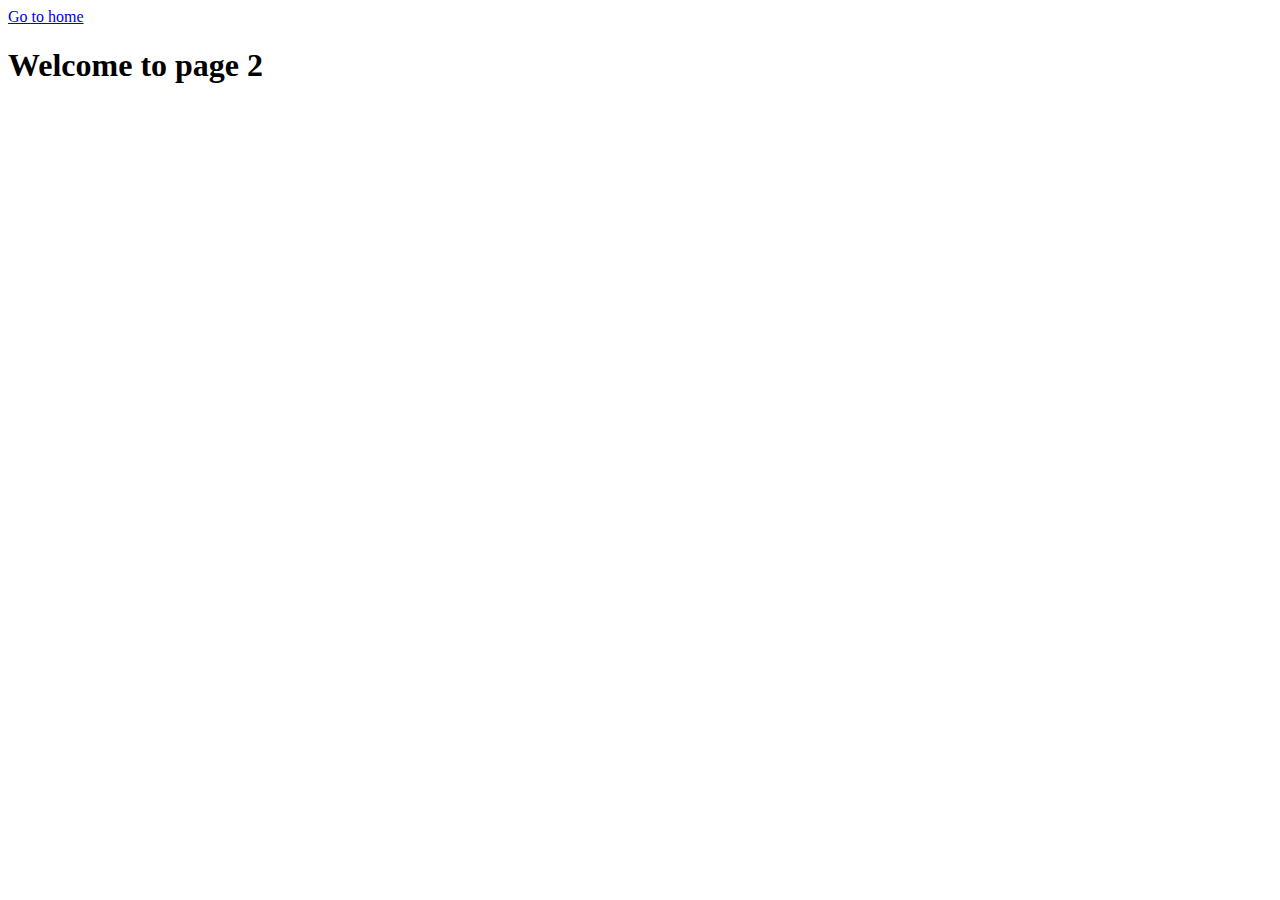
<file: page-2.html>
<!DOCTYPE html>
<html lang="en">
  <head>
    <meta charset="UTF-8" />
    <meta http-equiv="X-UA-Compatible" content="IE=edge" />
    <meta name="viewport" content="width=device-width, initial-scale=1.0" />
    <title>Page 2</title>
  </head>
  <body>
    <section>
      <a href="./index.html">Go to home</a>
      <h1>Welcome to page 2</h1>
    </section>
  </body>
</html>
</file>
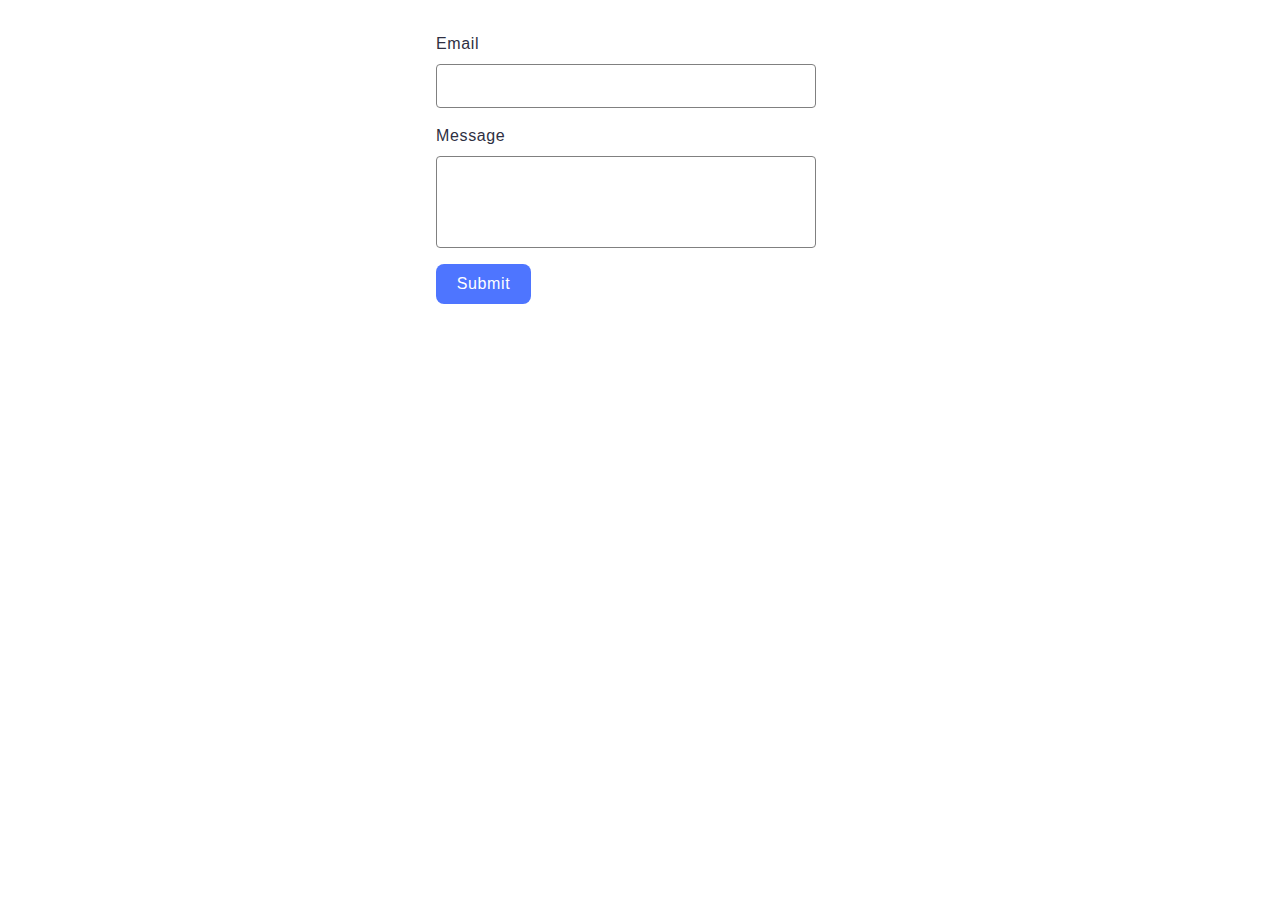
<file: src/2-form.html>
<!DOCTYPE html>
<html lang="en">
  <head>
    <meta charset="UTF-8" />
    <meta http-equiv="X-UA-Compatible" content="IE=edge" />
    <meta name="viewport" content="width=device-width, initial-scale=1.0" />
    <title>Form</title>
    <link rel="stylesheet" href="./css/form.css" />
  </head>
  <body>
    <form class="feedback-form" autocomplete="off">
      <label>
        Email
        <input type="email" name="email" autofocus />
      </label>
      <label>
        Message
        <textarea name="message" rows="8"></textarea>
      </label>
      <button type="submit">Submit</button>
    </form>
    <script src="./js/2-form.js" type="module"></script>
  </body>
</html>
</file>
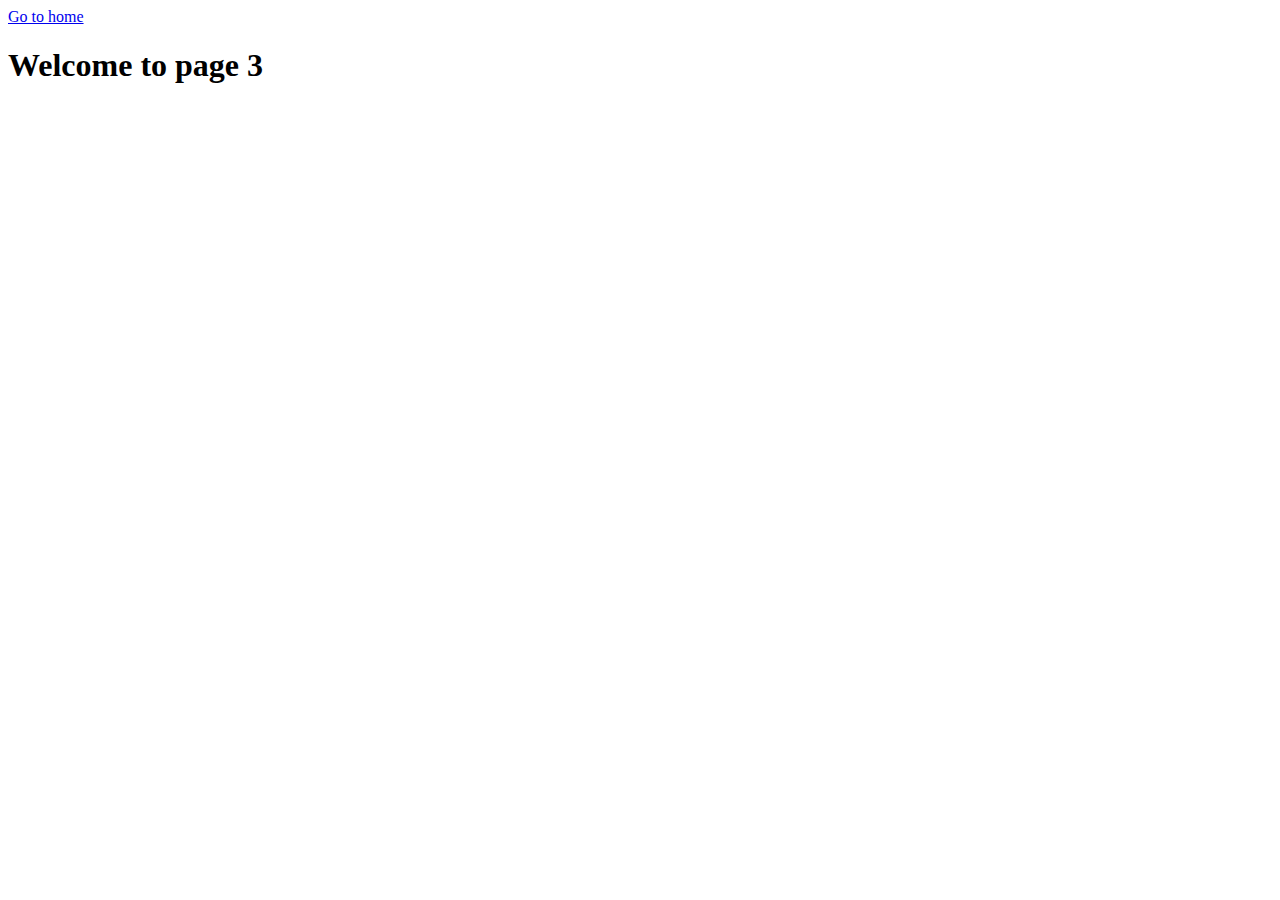
<file: src/page-3.html>
<!DOCTYPE html>
<html lang="en">
  <head>
    <meta charset="UTF-8" />
    <meta http-equiv="X-UA-Compatible" content="IE=edge" />
    <meta name="viewport" content="width=device-width, initial-scale=1.0" />
    <title>Page 3</title>
  </head>
  <body>
    <section>
      <a href="./index.html">Go to home</a>
      <h1>Welcome to page 3</h1>
    </section>
  </body>
</html>
</file>
<file: src/css/form.css>
body {
  background-color: F5F5F5;
  color: #2e2f42;
  line-height: 1.5;
  max-width: 1440px;
  font-family: 'Montserrat', sans-serif;
  font-size: 16px;
  font-weight: 400;
  letter-spacing: 0.04em;
}

.feedback-form {
  display: flex;
  flex-direction: column;
  align-items: flex-start;
  gap: 16px;
  border-radius: 8px;
  padding: 24px;
  width: 408px;
  height: 296px;
  margin: 0 auto;
  background-color: #fff;
}

.feedback-form label {
  display: flex;
  flex-direction: column;
  row-gap: 8px;
}

.feedback-form input {
  width: 360px;
  height: 40px;
  outline: transparent;
  border-radius: 4px;
  border: 1px solid #808080;
  padding-left: 16px;
  font-family: 'Montserrat', sans-serif;
  font-weight: 400;
  font-size: 16px;
  line-height: 1.5;
  letter-spacing: 0.04em;
  color: #2e2f42;
}

.feedback-form textarea {
  display: block;
  width: 360px;
  height: 80px;
  padding-top: 8px;
  padding-left: 16px;
  border-radius: 4px;
  border: 1px solid #808080;
  resize: none;
  transition: border-color 250ms cubic-bezier(0.4, 0, 0.2, 1);
  outline: 0px solid transparent;
  background-color: transparent;
  font-family: 'Montserrat', sans-serif;
  font-weight: 400;
  font-size: 16px;
  line-height: 1.5;
  letter-spacing: 0.04em;
  color: #2e2f42;
}

.feedback-form input:hover,
.feedback-form textarea:hover {
  border-color: #000000;
}
.feedback-form button {
  display: block;
  width: 95px;
  height: 40px;
  padding: 8px 16px;
  border: none;
  border-radius: 8px;
  color: #fff;
  background: #4e75ff;
  transition: background-color 250ms cubic-bezier(0.4, 0, 0.2, 1);
  font-weight: 500;
  font-size: 16px;
  letter-spacing: 0.04em;
  cursor: pointer;
}

.feedback-form button:hover {
  background-color: #6c8cff;
}
</file>
